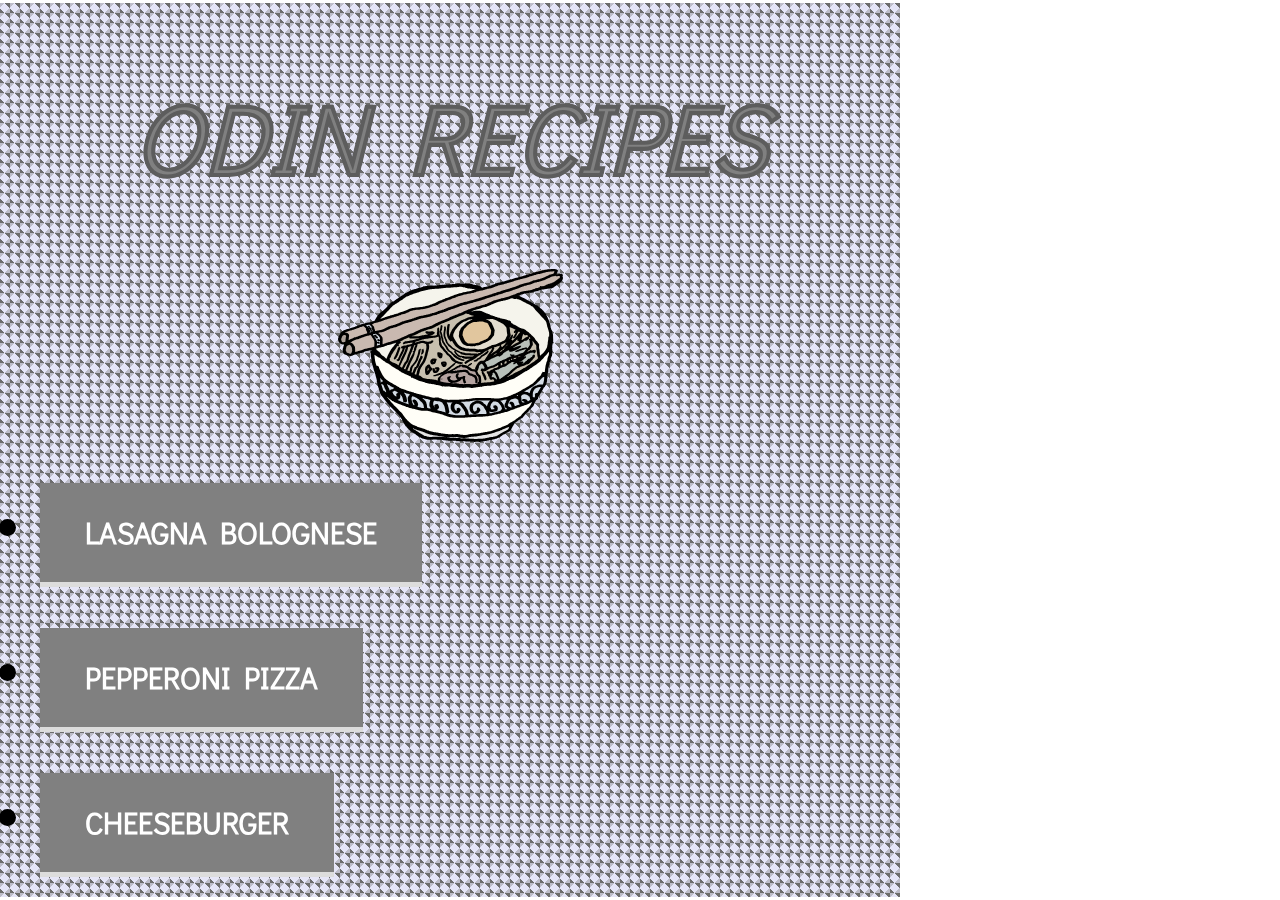
<file: index.html>
<!DOCTYPE html>
<html lang="en">
<head>
    <meta charset="UTF-8">
    <meta http-equiv="X-UA-Compatible" content="IE=edge">
    <meta name="viewport" content="width=device-width, initial-scale=1.0">
    <title>Document</title>
    <link rel="stylesheet" href="styles.css">
    <link rel="stylesheet" href="https://fonts.googleapis.com/css?family=Didact Gothic">
</head>
<body>
    <div>
    <h1>ODIN RECIPES</h1>
    <img class="center" src="./images/ramenbowl.svg" atl="ramen bowl logo">
    <ul>
        <li><a class=link href="./recipes/lasagna.html">Lasagna bolognese</a></li>
        <li><a class=link href="./recipes/pizza.html">Pepperoni pizza</a></li>
        <li><a class=link href="./recipes/cheeseburger.html">Cheeseburger</a></li>
    </ul>
    </div>
</body>
</html>
</file>
<file: styles.css>
html, body{
    margin: 0;
    padding: 0;
    font-family: 'Didact Gothic';
    font-size: 50px;
    font-weight: bold;
    height:100vh;
    width:100%;
    max-width:100vh;
}

div {
    position: fixed;
    background-color: #e5e5f7;
    opacity: 1;
    background: linear-gradient(135deg, #6d6d6d55 25%, transparent 25%) -10px 0/ 20px 20px, linear-gradient(225deg, #6d6d6d 25%, transparent 25%) -10px 0/ 20px 20px, linear-gradient(315deg, #6d6d6d55 25%, transparent 25%) 0px 0/ 20px 20px, linear-gradient(45deg, #6d6d6d 25%, #e5e5f7 25%) 0px 0/ 20px 20px;
    background-position:  10px 0, 10px 0, 0 0, 0 0;
    background-size: 10px 10px;
    background-repeat: repeat;
}

h1 {
    font-weight: bold;
    font-style: italic;
    color: gray;
    -webkit-text-stroke-width: 1px;
    -webkit-text-stroke-color: rgb(93, 93, 93);
    text-align: center;
}

.center {
    display: block;
    margin-left: auto;
    margin-right: auto;
    width: 25%;
  }

a {
background-color: gray;
box-shadow: 0 5px 0 gainsboro;
color: white;
padding: 1em 1.5em;
position: relative;
text-decoration: none;
text-transform: uppercase;
font-size: 30px;
}

a:hover {
background-color: #606060;
cursor: pointer;
}

a:active {
box-shadow: none;
top: 5px;
}

body {
display: flex;
justify-content: center;
align-items: center;
height: 100vh;
  }
ul {
    display: inline-block;
}
  li:not(:last-child) {
    margin-bottom: 80px;
}
</file>
